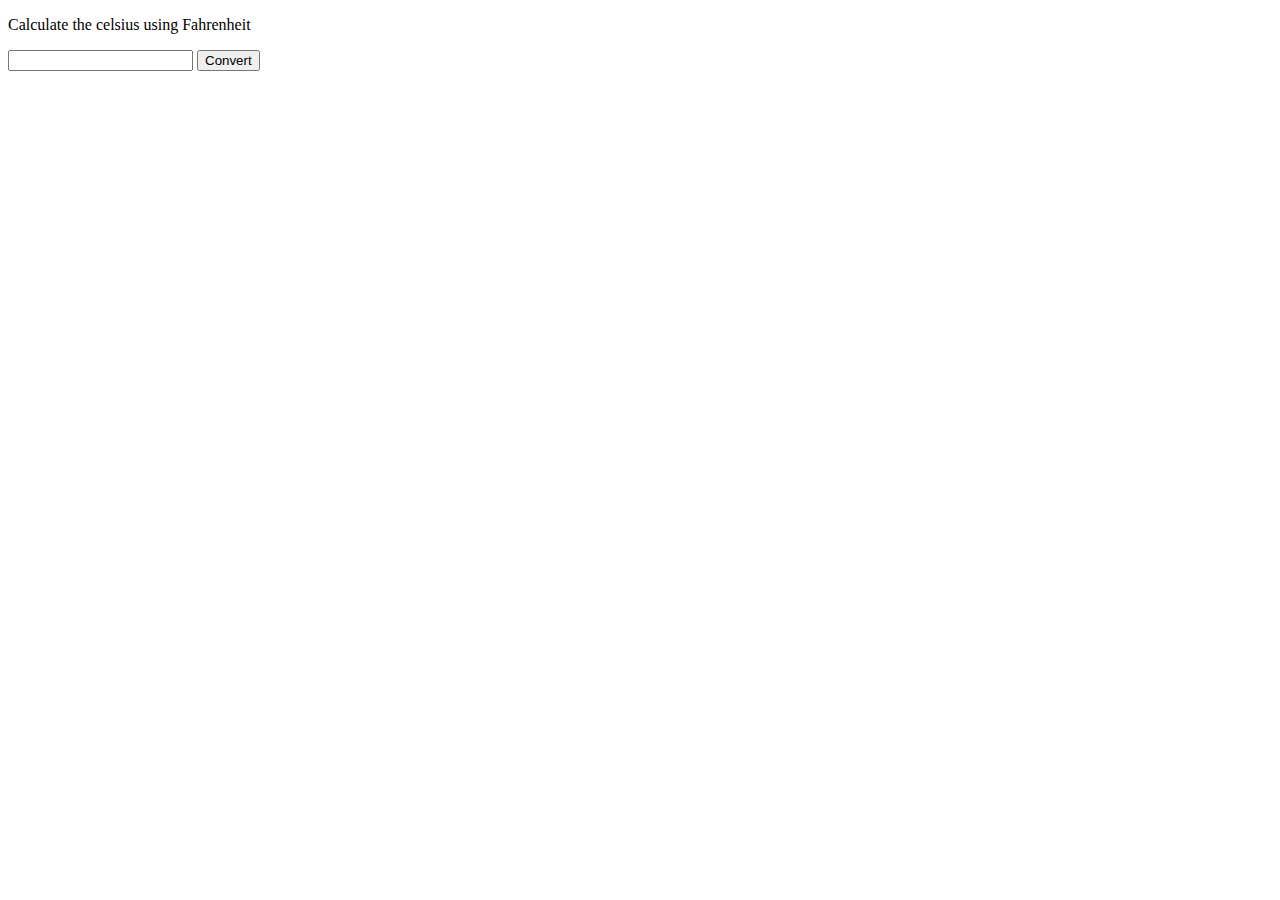
<file: exe 11/index.html>
<!DOCTYPE html>
<html>
    <head>
        <meta charset="UTF=8">
        <title></title>
    </head>
    <body>
        <p>Calculate the celsius using Fahrenheit</p>
        <input type="number">
        <button onclick="input()">Convert</button>

        <script>
            var strText = "";
            var i = 1;
            var sum 
        </script>
    </body>
</html>
</file>
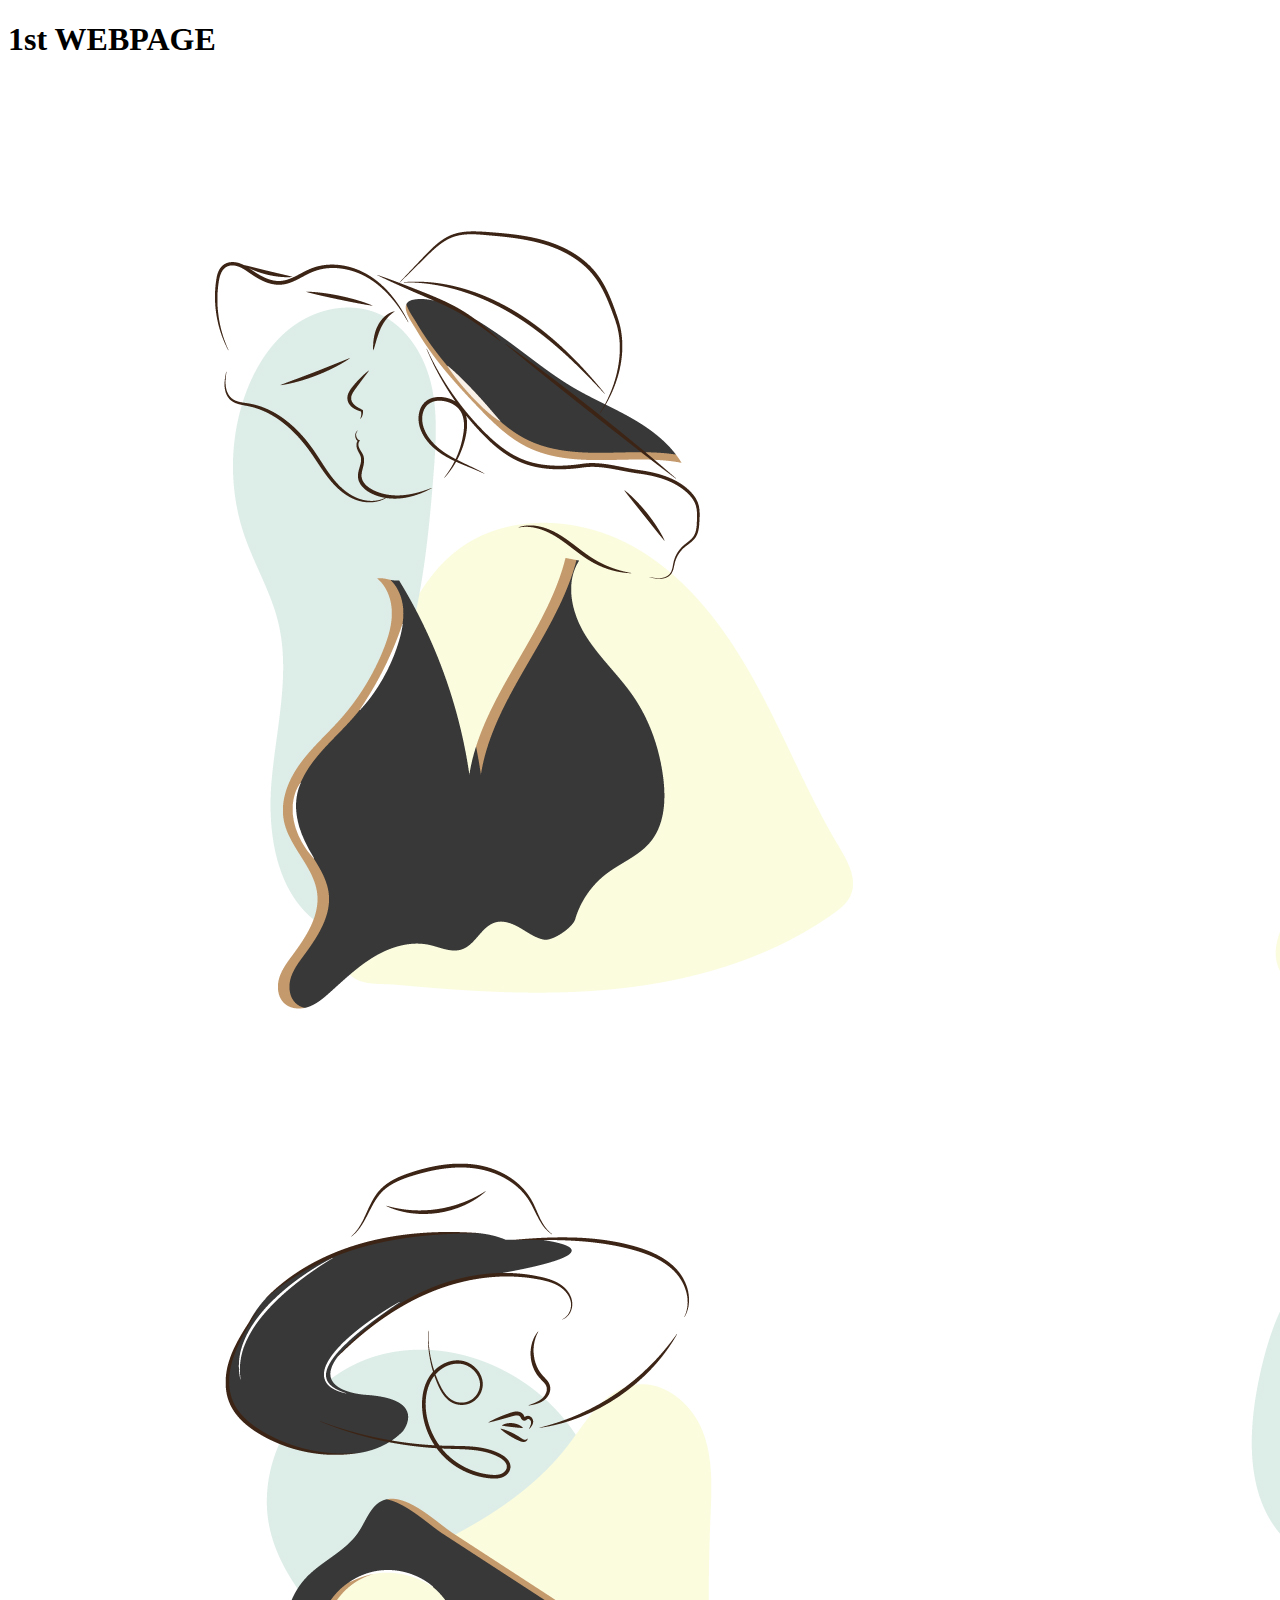
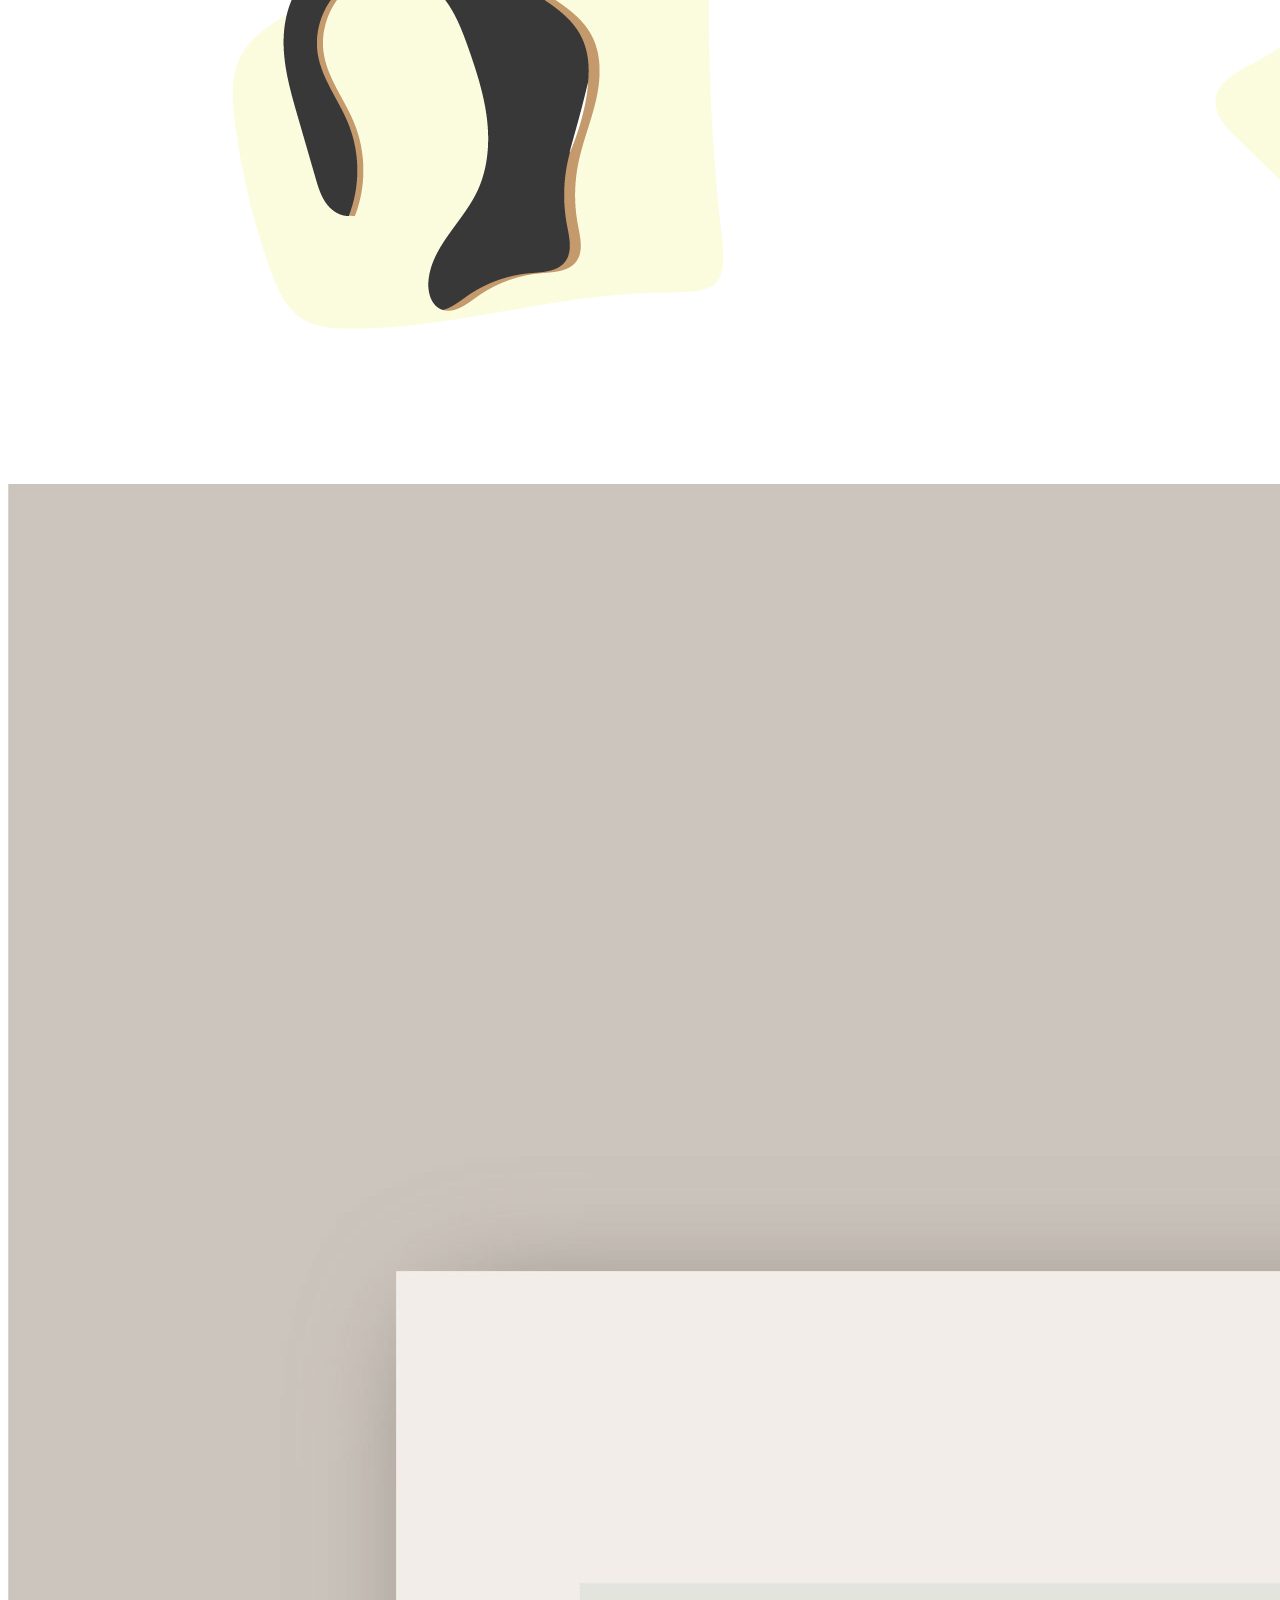
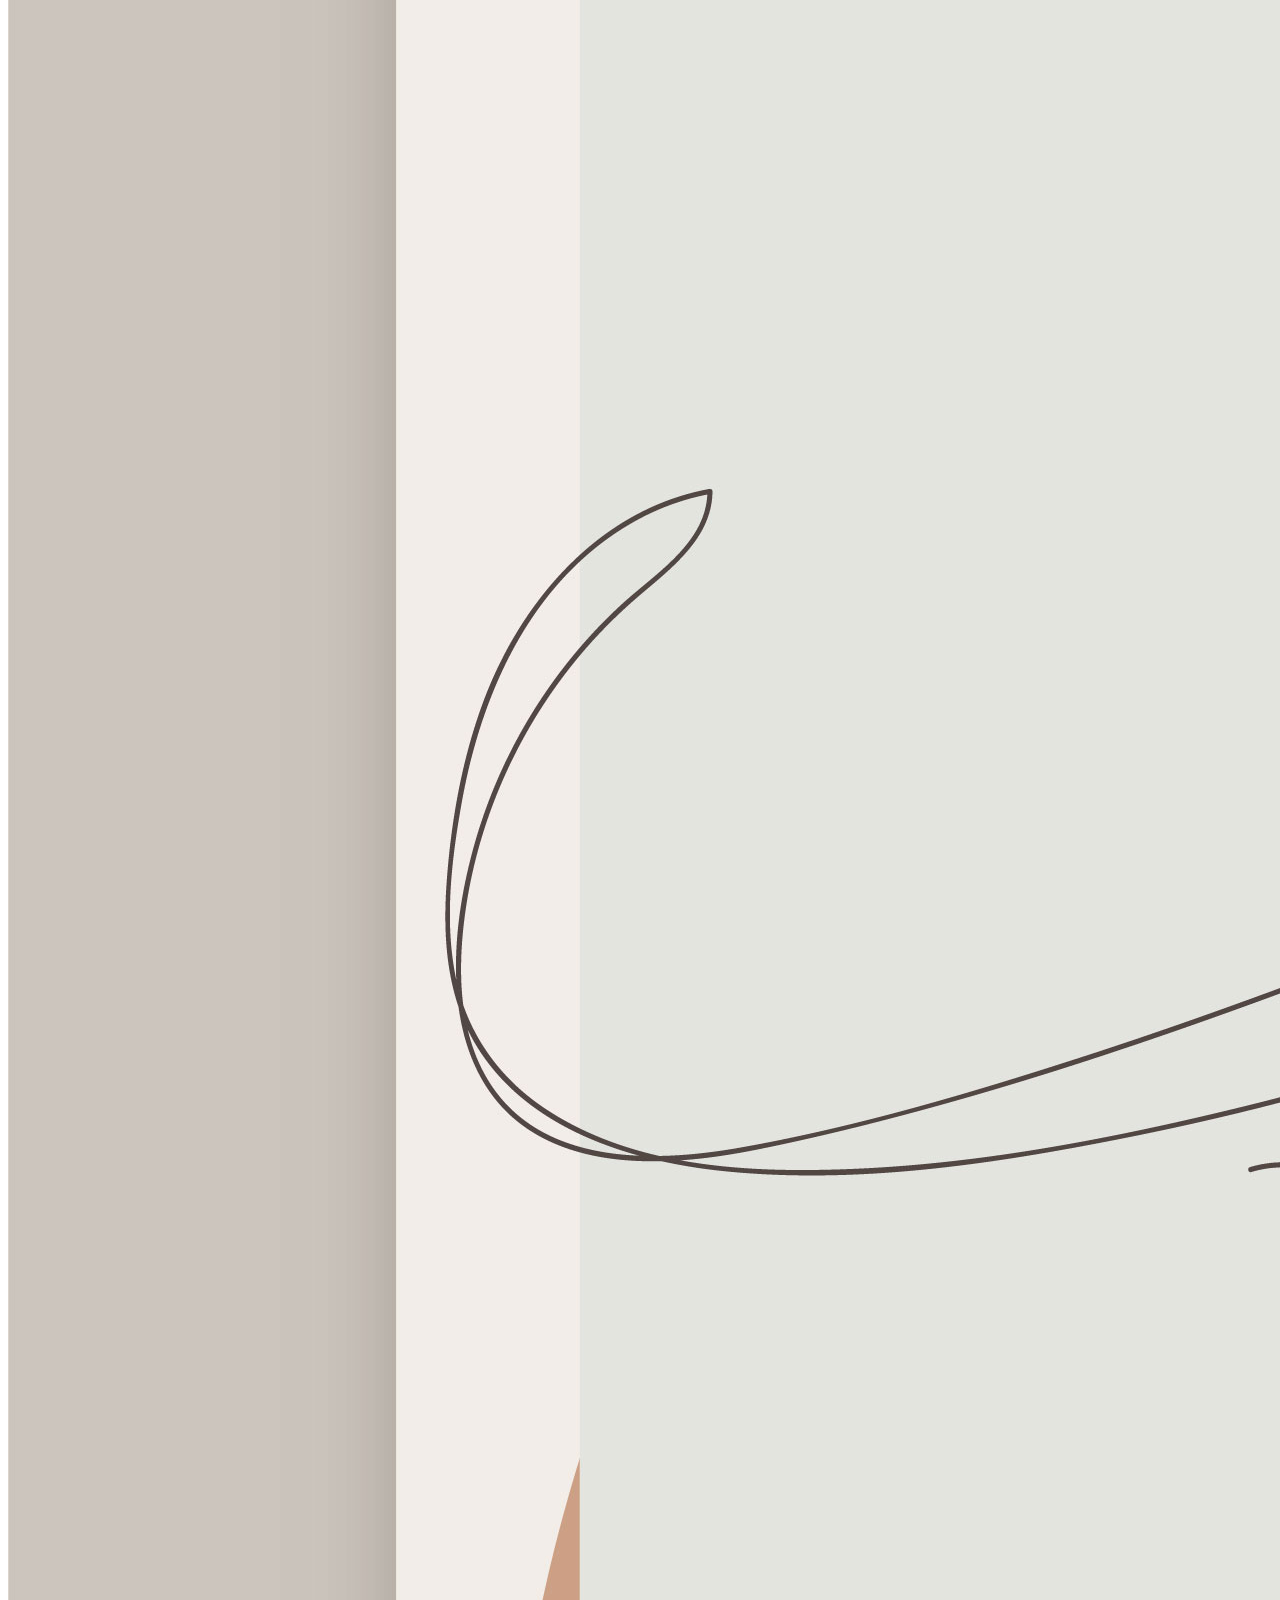
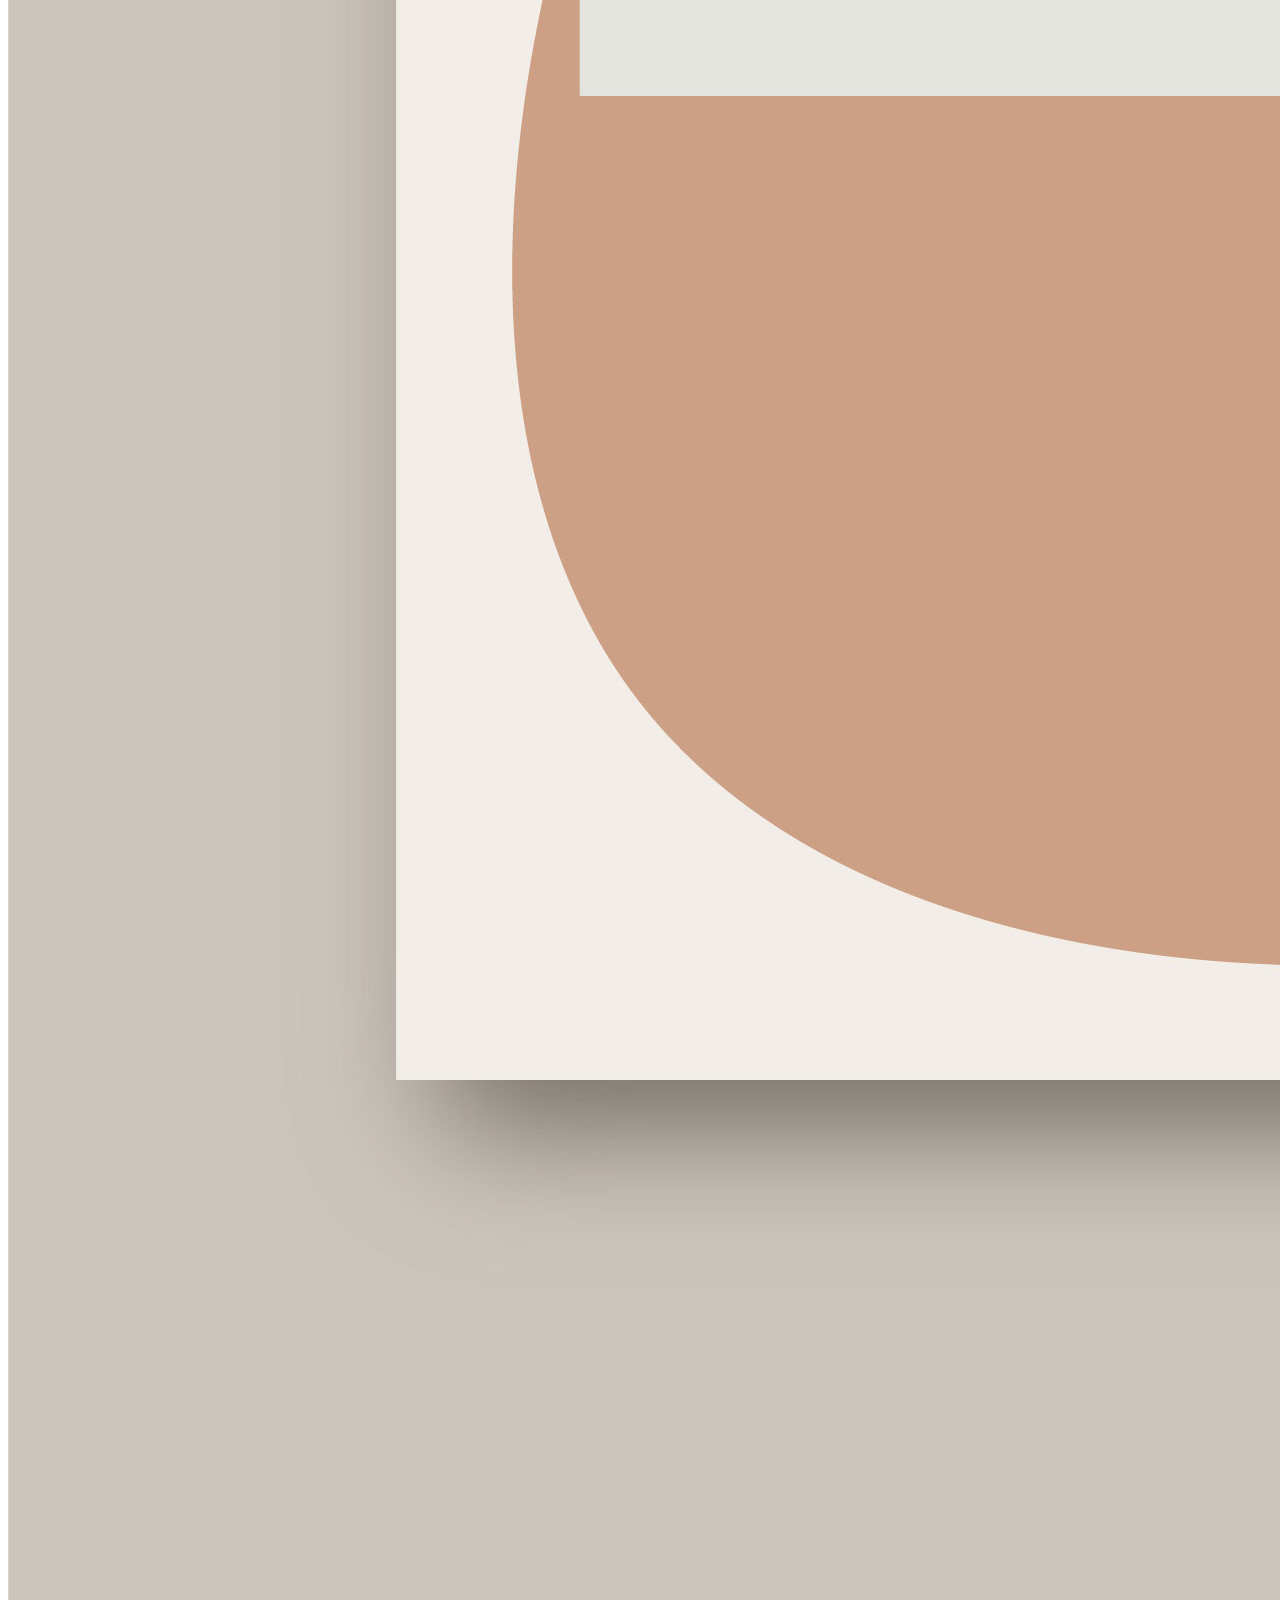
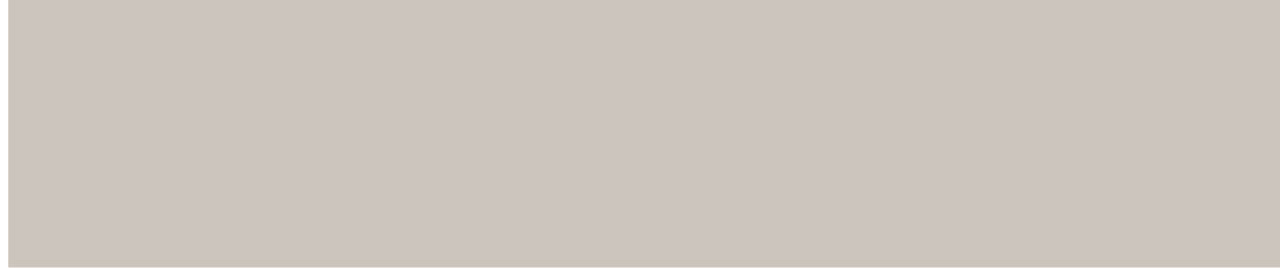
<file: exe01/index.html>
<!DOCTYPE html>
<html>
    <head>
        <title>1st Webpage</title>
    </head>
    <body>
        <h1>1st WEBPAGE</h1>
        <img src="img/img01.jpg">
        <img src="img/img02.jpg">
    </body>
</html>
</file>
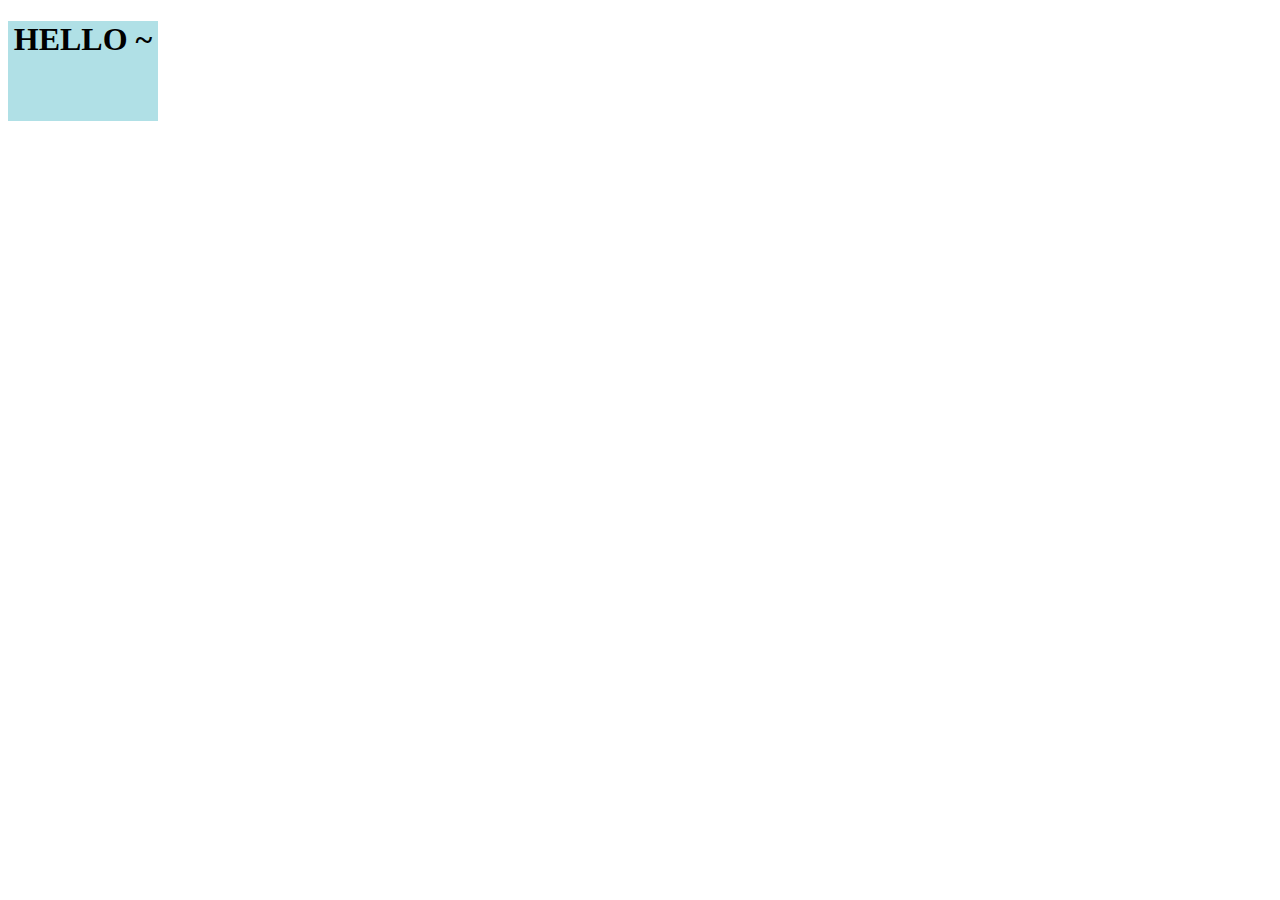
<file: exe03/index.html>
<!DOCTYPE html>
<html>
    <head>
        <title>
            TRANSITION
        </title>
        <style>

            h1{
                color: black;
                height: 100px;
                width: 150px;
                text-align: center;
                background-color: #b0e0e6;
                transition-property: background-color, width, height, color;
                transition-duration: 5s;
                transition-delay: 1s;
            }

            h1:hover{
                background-color: #000000;
                width:300px;
                height: 200px;
                color: white;
            }

        </style>
    </head>
    <body>
        <h1>HELLO ~</h1>
    </body>
</html>
</file>
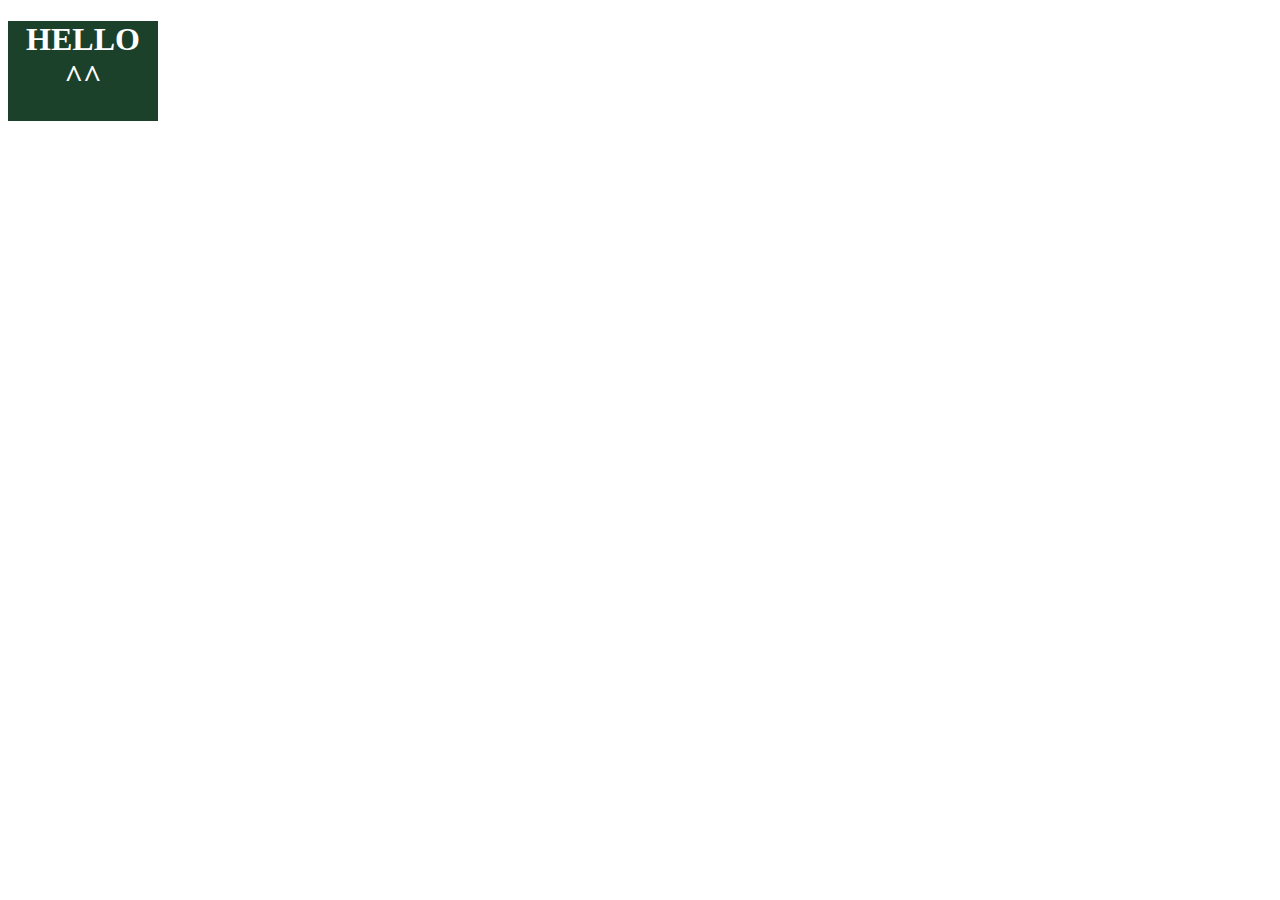
<file: exe04/index.html>
<!DOCTYPE html>
<html>
    <head>
        <title>
            ANIMATION
        </title>
        <style>
            @keyframes my-animation{
                0% {left: 0px; top: 0px;}
                20% {left: 100px; top: 100px;}
                40% {left: 200px; top: 200px;}
                60% {left: 300px; top: 300px;}
                80% {left: 400px; top: 400px;}
                100% {left: 500px; top: 500px;}
            }

            h1{
                color: white;
                height: 100px;
                width: 150px;
                text-align: center;
                background-color: #1c412a;
                transition-property: none;
                animation-duration: 5s;
                animation-name:my-animation;
                position: relative;
                animation-direction: alternate;
                animation-iteration-count: infinite;
            }

        </style>
    </head>
    <body>
        <h1>
            HELLO ^^
        </h1>
    </body>
</html>
</file>
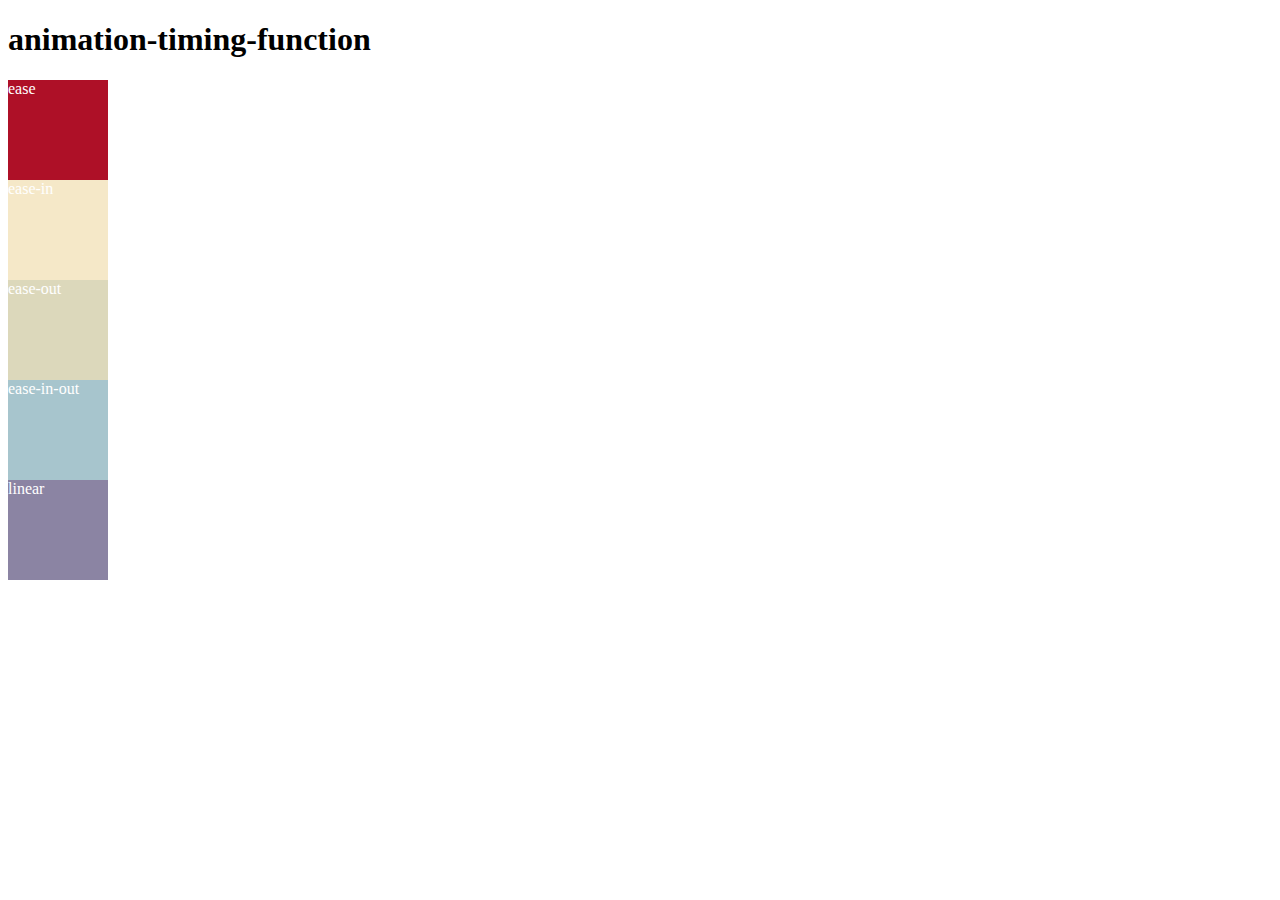
<file: exe05/index.html>
<!DOCTYPE html>
<html>
    <head>
        <title>
            Exe05
        </title>
        <style>
            @keyframes my-animation{
                0% {left:0px;}
                100% {left:600px;}
            }

            div{
                width:100px;
                height:100px;
                color:rgb(255, 255, 255);
                position:relative;
                animation-name: my-animation;
                animation-duration: 5s;
                animation-iteration-count: infinite;
                animation-direction: alternate;
                animation-play-state: running;
            }

            div:hover{
                animation-play-state: paused;
            }

            .div-1{background-color: #AE1027;}
            .div-2{background-color: #F5E8C8;}
            .div-3{background-color: #DCD8BB;}
            .div-4{background-color: #A7C5CD;}
            .div-5{background-color: #8B84A3;}

            #route1 {animation-timing-function: ease;}
            #route2 {animation-timing-function: ease-in;}
            #route3 {animation-timing-function: ease-out;}
            #route4 {animation-timing-function: ease-in-out;}
            #route5 {animation-timing-function: linear;}

        </style>
    </head>
    <body>
        <h1>animation-timing-function</h1>
        <div id="route1" class="div-1">ease</div>
        <div id="route2" class="div-2">ease-in</div>
        <div id="route3" class="div-3">ease-out</div>
        <div id="route4" class="div-4">ease-in-out</div>
        <div id="route5" class="div-5">linear</div>
    </body>
</html>
</file>
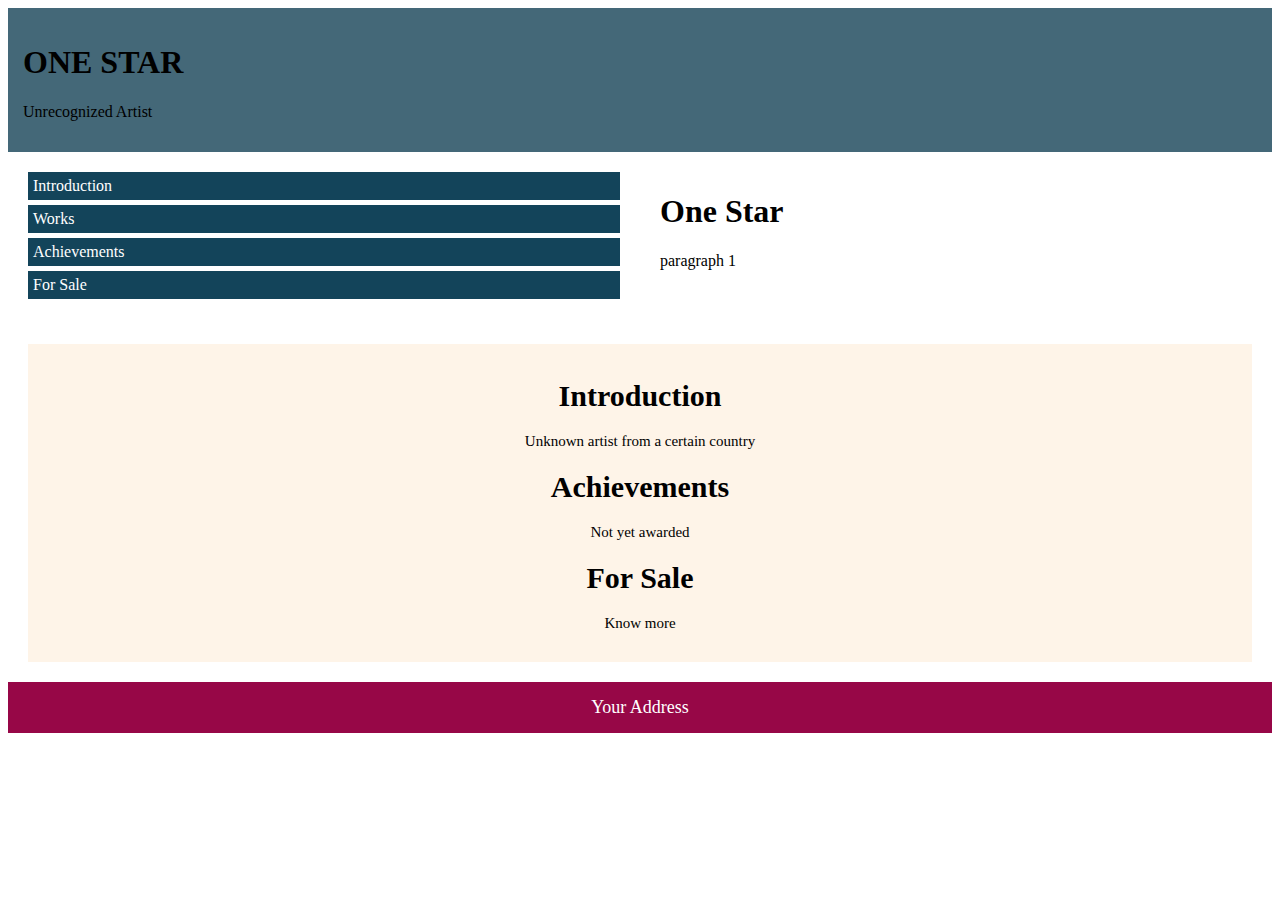
<file: exe06/index.html>
<!DOCTYPE html>
<html>
    <head>
        <meta charset="UTF-8">
        <meta name="viewport" content="width=device-width, initial-scale=1.0">
        <title>Exe 06</title>

        <style>
            *{
                box-sizing: border-box;
            }

            .row::after {
                content: "";
                clear:left;
                display: table;
            }

            [class*="col-"]{
                float: left;
                padding: 20px;
                width: 100%;
            }

            @media only screen and (min-width:481px) {
                .col-s-25 {width: 25%;}
                .col-s-75 {width: 75%;}
                .col-s-100 {width: 100%;}
            }

            @media only screen and (min-width:769px) {
                .col-s-25 {width: 50%;}
                .col-s-75 {width: 50%;}
            }

            html{
                font-family: 'Times New Roman',serif;
            }

            header{
                background-color: #446878;
                color: black;
                padding: 15px;
            }

            .menu ul {
                list-style-type: none;
                margin: 0;
                padding: 0;
            }

            .menu li {
                background-color: #13445a;
                color: white;
                padding: 5px;
                margin-bottom: 5px;
                box-shadow:#09212b ;
            }

            aside {
                background-color: #fef4e8;
                color: black;
                padding: 15px;
                text-align: center;
                font-size: 15px;
                box-shadow: #a39c93;
            }
            
            footer {
                background-color: #970747;
                color: white;
                text-align: center;
                font-size: 18px;
                padding: 15px;
            }

        </style>
    </head>
    <body>
        <header>
            <h1>ONE STAR</h1>
            <p>Unrecognized Artist</p>
        </header>
        <div class="row">
            <nav class="col-25 col-s-25 menu">
                <ul>
                    <li>Introduction</li>
                    <li>Works</li>
                    <li>Achievements</li>
                    <li>For Sale</li>
                </ul>
            </nav>
            <article class="col-50 col-s-75">
                    <h1>One Star</h1>
                    <p>paragraph 1</p>
            </article>
            <div class="col-25 col-s-100">
                <aside>
                    <h1>Introduction</h1>
                    <p>Unknown artist from a certain country</p>
                    <h1>Achievements</h1>
                    <p>Not yet awarded</p>
                    <h1>For Sale</h1>
                    <p>Know more</p>
                </aside>
            </div>
        </div>
        <footer>
            <a>Your Address</a>
        </footer>
    </body>
</html>
</file>
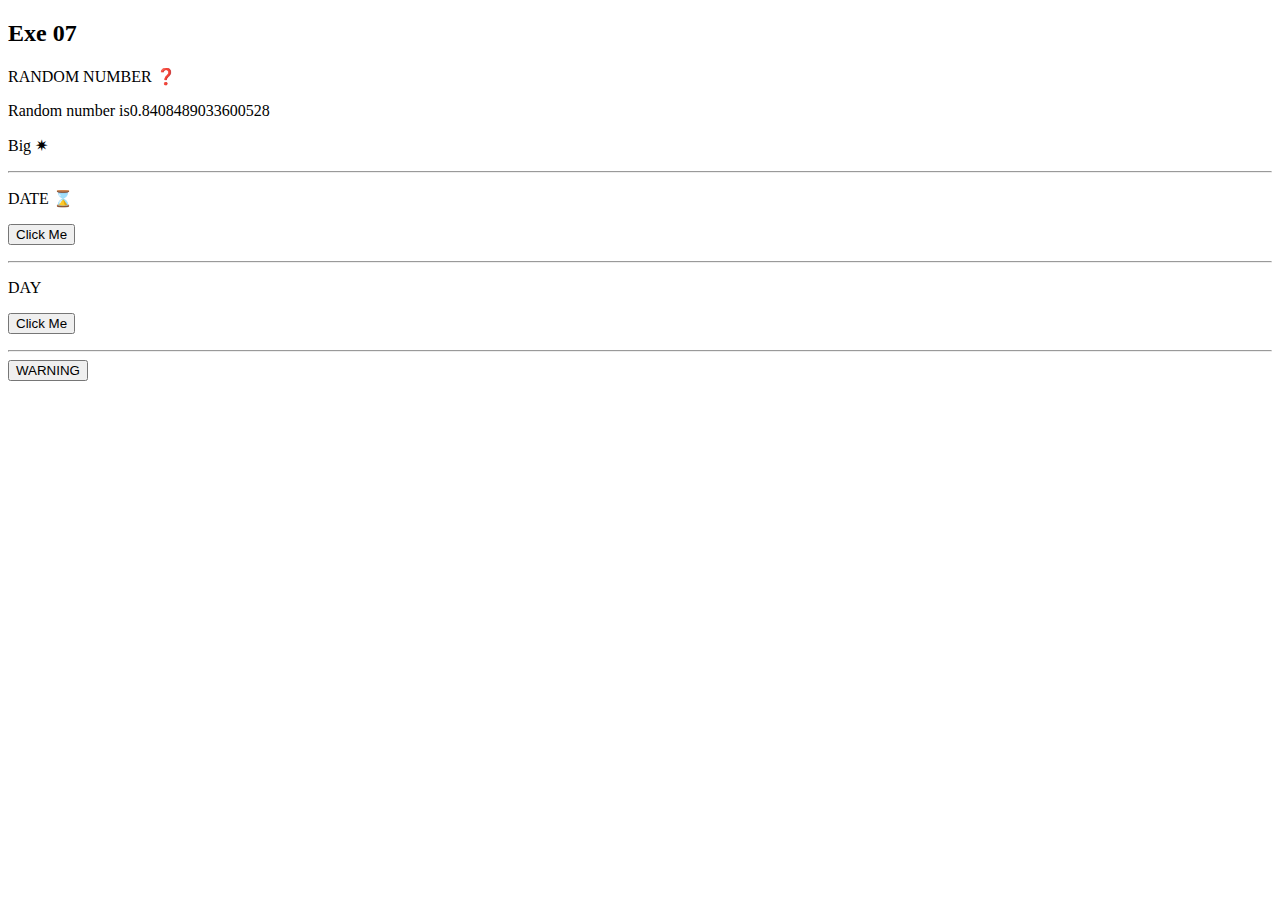
<file: exe07/index.html>
<!DOCTYPE html>
<html>
    <head>
        <meta charset="UTF-8">
        <title>JavaScript Logic Statement</title>
    </head>
    <body>
        <h2>Exe 07</h2>
        <p>RANDOM NUMBER &#10067</p>
        <p id="ex01"></p>
        <p id="ex02"></p>
        <script>
            var num;
            num = Math.random();
            document.getElementById("ex01").innerHTML = "Random number is"+ num;

            if(num > 0.5){
                document.getElementById("ex02").innerHTML = "Big &#10039";
            }

            else{
                document.getElementById("ex02").innerHTML = "Small &#10040";
            }
        </script>
        <hr>

        <p>DATE &#8987 </p>
        <button onclick="date()">Click Me</button>
        <p id="hour"></p>
        <p id="info"></p>
        <script>
            function date(){
                var date = new Date().getHours();
                document.getElementById("hour").innerHTML = date;
                
                if(date <= 9){
                    document.getElementById("info").innerHTML = "Good Morning! &#9925";
                }

                else if(date <= 16){
                    document.getElementById("info").innerHTML = "Good Afternoon! &#127774";
                }

                else{
                    document.getElementById("info").innerHTML = "Good Night! &#127769";
                }
            }
        </script>
        <hr>

        <p>DAY</p>
        <button onclick="day()">Click Me</button>
        <p id="dayinfo"></p>
        <script>
            function day(){
                var day = new Date().getDay();
                switch(day){
                    case 0:
                        document.getElementById("dayinfo").innerHTML = "Sunday &#128564";
                        break;
                    case 6:
                        document.getElementById("dayinfo").innerHTML = "Saturday &#128522";
                        break;
                    default:
                        document.getElementById("dayinfo").innerHTML = "Working Day &#128565";
                        break;
                }
            }
        </script>
        <hr>
        
        <button onclick="input()">WARNING</button>
        <script>
            function input(){
                var input = window.prompt("plese enter 1~7 ");
                switch(Number(input)){
                    case 1:
                        window.alert("Monday");
                        break;
                    case 2:
                        window.alert("Tuesday");
                        break;
                    case 3:
                        window.alert("Wednesday");
                        break;
                    case 4:
                        window.alert("Thursday");
                        break;
                    case 5:
                        window.alert("Friday");
                        break;
                    case 6:
                        window.alert("Saturday");
                        break;
                    case 7:
                        window.alert("Sunday");
                        break;
                    default:
                        window.alert("No, no, no, you're wrong. Please follow the instructions.")
                }
            }
        </script>
</body>
</html>
</file>
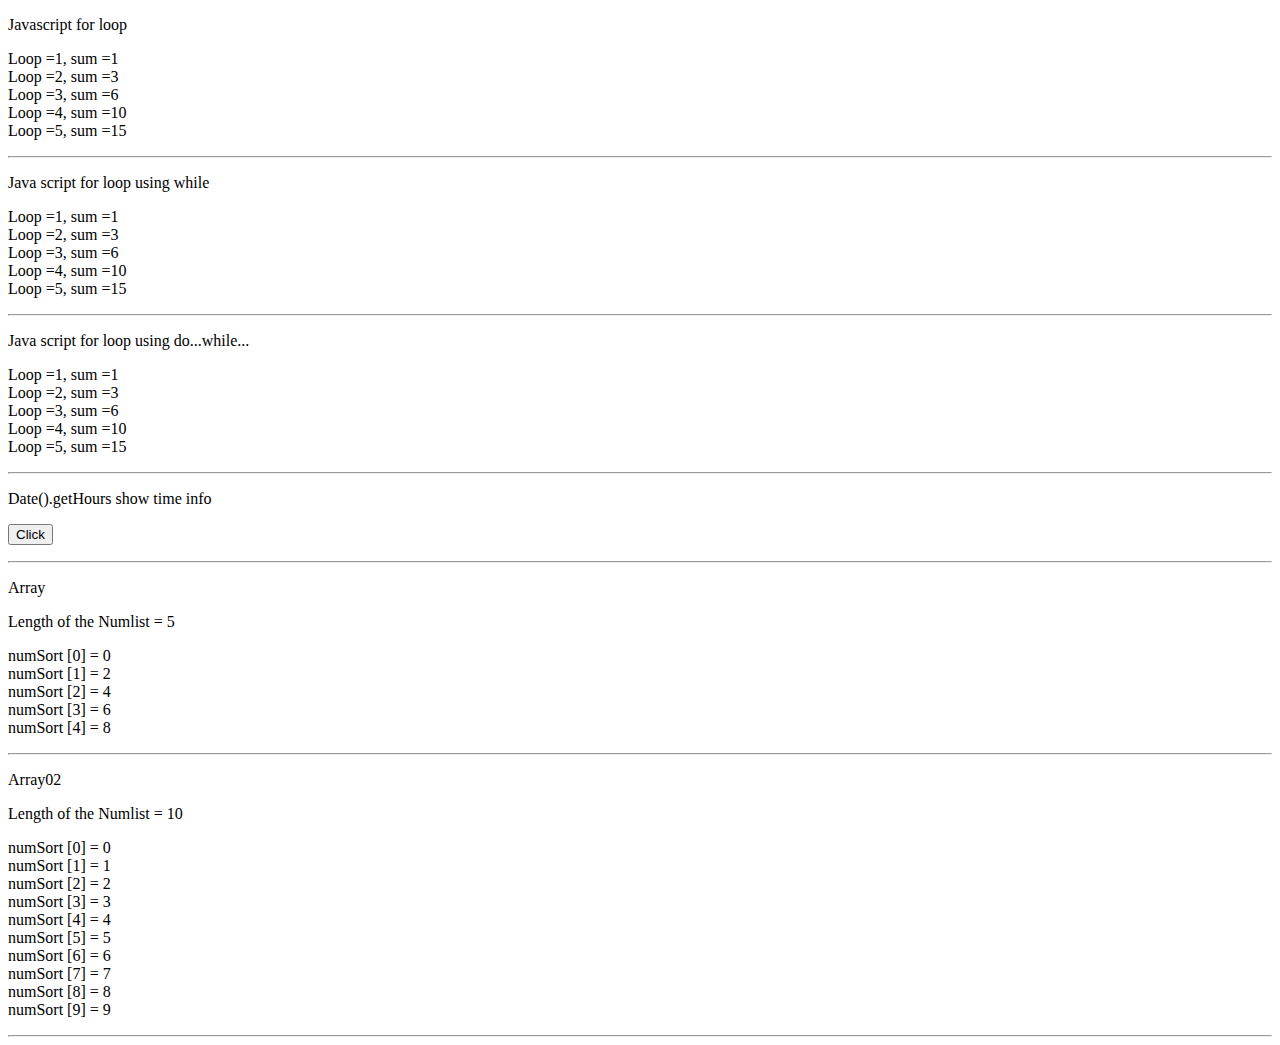
<file: exe08/index.html>
<!DOCTYPE html>
<html>
    <head>
        <meta charset="UTF=8">
        <title>Javascript control structure</title>
    </head>
    <body>
        <p>Javascript for loop</p>
        <p id="first"></p>

        <script>
            var strText = ""; 
            var i;
            var sum = 0;

            for ( i = 1; i <= 5; i++ ){
                sum+=i;
                strText += "Loop =" + i + ", sum =" + sum + "<br>"
            }
            document.getElementById("first").innerHTML = strText;

            // ( i++ ) means i + 1 //
            // ( i=0 , y=i++ ) = ( i=0 , y=0+1 =1 ) //  
            // ( sum+=i ) means sum = sum+i //
        
        </script>
        <hr>

        <p>Java script for loop using while</p>
        <p id="second"></p>

        <script>
            var strText02 = "";
            var x = 1;
            var sum02 = 0;

            while ( x <= 5 ){
                sum02 += x;
                strText02 += "Loop =" + x + ", sum =" + sum02 + "<br>";
                x++;
            }
            document.getElementById("second").innerHTML = strText02;

        </script>
        <hr>

        <p>Java script for loop using do...while...</p>
        <p id="third"></p>

        <script>
            var strText03 ="";
            var y = 1;
            var sum03 = 0;

            do{
                sum03 += y;
                strText03 += "Loop =" + y + ", sum =" + sum03 + "<br>";
                y++
            }while( y <= 5)
            document.getElementById("third").innerHTML = strText03;

        </script>
        <hr>

        <p>Date().getHours show time info</p>
        <button onclick="timeFunc()">Click</button>
        <p id="numHour"></p>
        <p id="timeInfo"></p>

        <script>
            function timeFunc(){
                var timeHour = new Date().getHours();
                var hourInfo;
                
                hourInfo= (timeHour > 11) ? "PM":"AM";
                document.getElementById("numHour").innerHTML = "Hours = " + timeHour + " &#9200";
                document.getElementById("timeInfo").innerHTML = "Now is " + hourInfo;
            }
        </script>
        <hr>


        <p>Array</p>
        <p id="msg01"></p>
        <p id="msg001"></p>
        
        <script>
            var numList = [0, 4, 2, 8, 6];
            var numSort = numList.sort();
            var arrayLength = numList.length;
            var numArray = "";
            var i;
            
            for ( i=0; i < arrayLength; i++ ){
                numArray += "numSort [" + i + "] = " + numSort[i] + "<br>";
            }

            document.getElementById("msg01").innerHTML = "Length of the Numlist = " + arrayLength;
            document.getElementById("msg001").innerHTML = numArray;
        </script>
        <hr>


        <p>Array02</p>
        <p id="msg02"></p>
        <p id="msg002"></p>
        
        <script>
            var numList02 = [1, 5, 7, 8, 3, 4, 9, 6, 2, 0];
            var numSort02 = numList02.sort();
            var arrayLength02 = numList02.length;
            var numArray02 = "";
            var z;
            
            for ( z=0; z < arrayLength02; z++ ){
                numArray02 += "numSort [" + z + "] = " + numSort02[z] + "<br>";
            }

            document.getElementById("msg02").innerHTML = "Length of the Numlist = " + arrayLength02;
            document.getElementById("msg002").innerHTML = numArray02;
        </script>
        <hr>

    </body>
</html>
</file>
